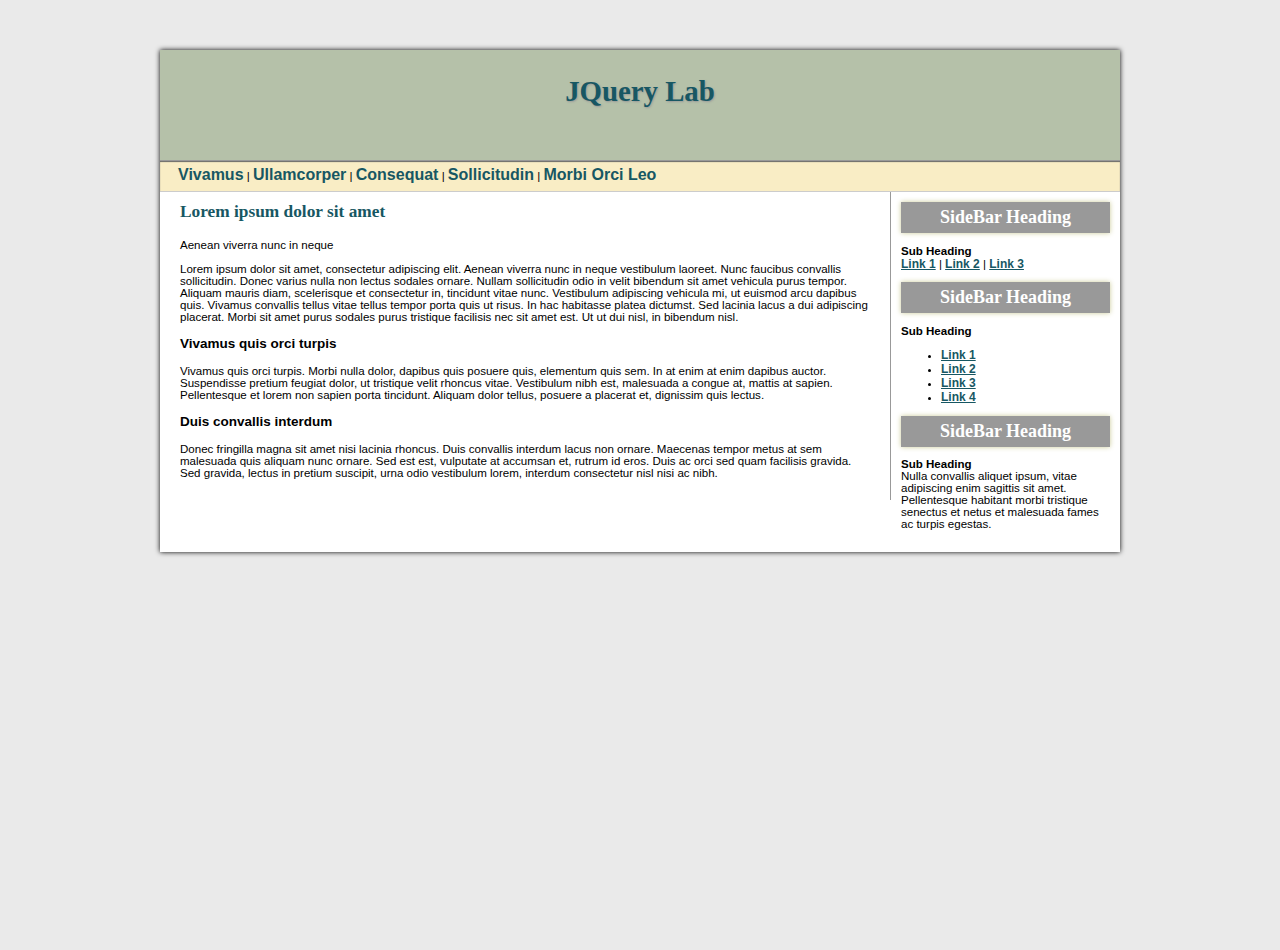
<file: noscript.html>
<!DOCTYPE html PUBLIC "-//W3C//DTD XHTML 1.0 Transitional//EN"
	"http://www.w3.org/TR/xhtml1/DTD/xhtml1-transitional.dtd">
<html>
<head>
<title>JQuery Lab</title>
<link rel="stylesheet" type="text/css" href="css/style.css"> 
</head>
<body>
<div id="outerWrap">
<div id="wrap">
	<div id="header"><h1>JQuery Lab</h1></div>
	<div id="nav">
      <a href="#">Vivamus</a> | 
      <a href="#">Ullamcorper</a> | 
      <a href="#">Consequat</a> | 
      <a href="#">Sollicitudin</a> | 
      <a href="#">Morbi Orci Leo</a>	
    </div><!-- /nav-->

<div id="main">
<div id="mainPadding">

		<h2>Lorem ipsum dolor sit amet</h2>
		
		

		
		
	<div id="accordion">
		<p>Aenean viverra nunc in neque</p>
		
		<p>Lorem ipsum dolor sit amet, consectetur adipiscing elit. Aenean viverra nunc in neque vestibulum laoreet. Nunc faucibus convallis sollicitudin. Donec varius nulla non lectus sodales ornare. Nullam sollicitudin odio in velit bibendum sit amet vehicula purus tempor. Aliquam mauris diam, scelerisque et consectetur in, tincidunt vitae nunc. Vestibulum adipiscing vehicula mi, ut euismod arcu dapibus quis. Vivamus convallis tellus vitae tellus tempor porta quis ut risus. In hac habitasse platea dictumst. Sed lacinia lacus a dui adipiscing placerat. Morbi sit amet purus sodales purus tristique facilisis nec sit amet est. Ut ut dui nisl, in bibendum nisl.</p>
		
<h3>Vivamus quis orci turpis</h3>
<p>Vivamus quis orci turpis. Morbi nulla dolor, dapibus quis posuere quis, elementum quis sem. In at enim at enim dapibus auctor. Suspendisse pretium feugiat dolor, ut tristique velit rhoncus vitae. Vestibulum nibh est, malesuada a congue at, mattis at sapien. Pellentesque et lorem non sapien porta tincidunt. Aliquam dolor tellus, posuere a placerat et, dignissim quis lectus.</p>
<h3>Duis convallis interdum</h3>
<p>Donec fringilla magna sit amet nisi lacinia rhoncus. Duis convallis interdum lacus non ornare. Maecenas tempor metus at sem malesuada quis aliquam nunc ornare. Sed est est, vulputate at accumsan et, rutrum id eros. Duis ac orci sed quam facilisis gravida. Sed gravida, lectus in pretium suscipit, urna odio vestibulum lorem, interdum consectetur nisl nisi ac nibh. </p>
	
</div>	
		
<!--BUILD YOUR OWN FORM TO BE LAUNCHED WITHIN A DIALOG -->
 
 
		</div>
	</div>
	<div id="sidebar">
    
    
  
      <div id="sideBarHeading">
      SideBar Heading
      </div>
      <p>
      <b>Sub Heading</b><br />
      <a href="#">Link 1</a> | 
      <a href="#">Link 2</a> | 
      <a href="#">Link 3</a>
     
      </p>
     
      <div id="sideBarHeading">
      SideBar Heading
      </div>
      <p>
      <b>Sub Heading</b><br />
      <ul>
        <li><a href="#">Link 1</a></li>
        <li><a href="#">Link 2</a></li>
        <li><a href="#">Link 3</a></li>
        <li><a href="#">Link 4</a></li>
      </ul>
      </p>
     
      <div id="sideBarHeading">
      SideBar Heading
      </div>
      <p>
      <b>Sub Heading</b><br />
      	Nulla convallis aliquet ipsum, vitae adipiscing enim sagittis sit amet. Pellentesque habitant morbi tristique senectus et netus et malesuada fames ac turpis egestas. 
      </p>
      
   
      
	</div>
		<br style="clear:both;" />	
	</div>
</div>

</body>
</html>
</file>
<file: css/style.css>
body, html {
		margin:0;
		padding:0;
		color:#000;
		font-family: verdana, arial, "sans serif";
		font-size: 14px;
		height: 100%;
	}
	body {
		background-color: #eaeaea;
	}
	#outerWrap {
		width:980px;
		margin:0 auto;
		min-height: 100%;
	}
	#wrap {
		width:960px;
		margin:0 auto;
		min-height: 100%;
		background-color: #fff;
		box-shadow: 0px 0px 5px #000;
	}
	#header {
    	padding:5px 10px;
		background:#B5C1A9;
		height: 100px;
		font-family: georgia;
		font-size: 24px;
		color: #175763;
	}
	#header h1 {
		margin-top: 20px;
		text-align: center;
		text-shadow: 1px 1px 2px #999;
	}
	h1 {
	    margin:0;
    }
	h2{
		font-family: georgia;
		color: #175763;
	}
	#nav {
		padding:5px 18px;
		background:#F9EDC5;
		height: 20px;
		border-top: 1px solid #999;
		border-bottom: 1px solid #ccc;
		/* visibility: hidden;  */
		box-shadow: inset 0px 1px  1px #666;
	}
	#nav ul {
		margin:0;
		padding:0;
		list-style:none;
	}
	#nav li {
		display:inline;
		margin:0;
		padding:0;
		font-family: arial;
		font-weight:bold;
	}
	#nav a {
		color: #175763;
		font-size: 16px;
		font-family: arial;
		font-weight: bold;
		text-decoration: none;
	}
	#main {
		float:left;
		width:730px;
		padding:0px;
		border-right: 1px solid #999; 
	}
	#mainPadding {
		padding: 10px 20px;
	}
	h2 {
		margin:0 0 1em;
	}
	#sidebar {
		float:left;
		width:209px;
		padding:10px;
		background:#fff;
		text-align: left;
	}
	#sidebar a{
		color: #175763;
		font-weight: bold;
		font-size: 12px;
	}
	#sideBarHeading{
		background-color:#999;
		color: #fff;
		font-size: 18px;
		font-weight: bold;
		text-align: center;
		padding: 5px;
		font-family: georgia;
		box-shadow: 0px 0px 5px #cc9;
	}
	#footer {
		clear:both;
		height:10px;
		margin-left: auto;
		margin-right: auto;
		width: 960px;
	}


label {
	 width: 120px;
	 float: left;
	 text-align: left;
	 margin-right: 8px;
}
label.error { 
	float: none; 
	color: red; 
	padding-left: .5em;
  	font-weight: bold;
   }
p { clear: both; }
.submit { margin-left: 12em; }
em { font-weight: bold; padding-right: 10px; vertical-align: top;}
input,textarea { width: 200px}

.listing{
	font-size: 14px;
}





body{
		font: 82.5% "Trebuchet MS", sans-serif;
		margin: 50px;
	}
	.demoHeaders {
		margin-top: 2em;
	}
	#dialog-link {
		padding: .4em 1em .4em 20px;
		text-decoration: none;
		position: relative;
	}
	#dialog-link span.ui-icon {
		margin: 0 5px 0 0;
		position: absolute;
		left: .2em;
		top: 50%;
		margin-top: -8px;
	}
	#icons {
		margin: 0;
		padding: 0;
	}
	#icons li {
		margin: 2px;
		position: relative;
		padding: 4px 0;
		cursor: pointer;
		float: left;
		list-style: none;
	}
	#icons span.ui-icon {
		float: left;
		margin: 0 4px;
	}
	.fakewindowcontain .ui-widget-overlay {
		position: absolute;
	}
	 #sortable { list-style-type: none; margin: 0; padding: 0; width: 60%; }
	#sortable li { margin: 0 3px 3px 3px; padding: 0.4em; padding-left: 1.5em; font-size: 1.4em; height: 18px; }
	#sortable li span { position: absolute; margin-left: -1.3em; }
	#slider-range{
		width: 400px;	
	}

	label, input { display:block; }
    input.text { margin-bottom:12px; width:95%; padding: .4em; background: #f8f7f6;}
    fieldset { padding:0; border:0; margin-top:25px; }
    h1 { font-size: 1.2em; margin: .6em 0; }
    div#users-contain { width: 350px; margin: 20px 0; }
    div#users-contain table { margin: 1em 0; border-collapse: collapse; width: 100%; }
    div#users-contain table td, div#users-contain table th { border: 1px solid #eee; padding: .6em 10px; text-align: left; }
    .ui-dialog .ui-state-error { padding: .3em; }
    .validateTips { border: 1px solid transparent; padding: 0.3em; }
</file>
